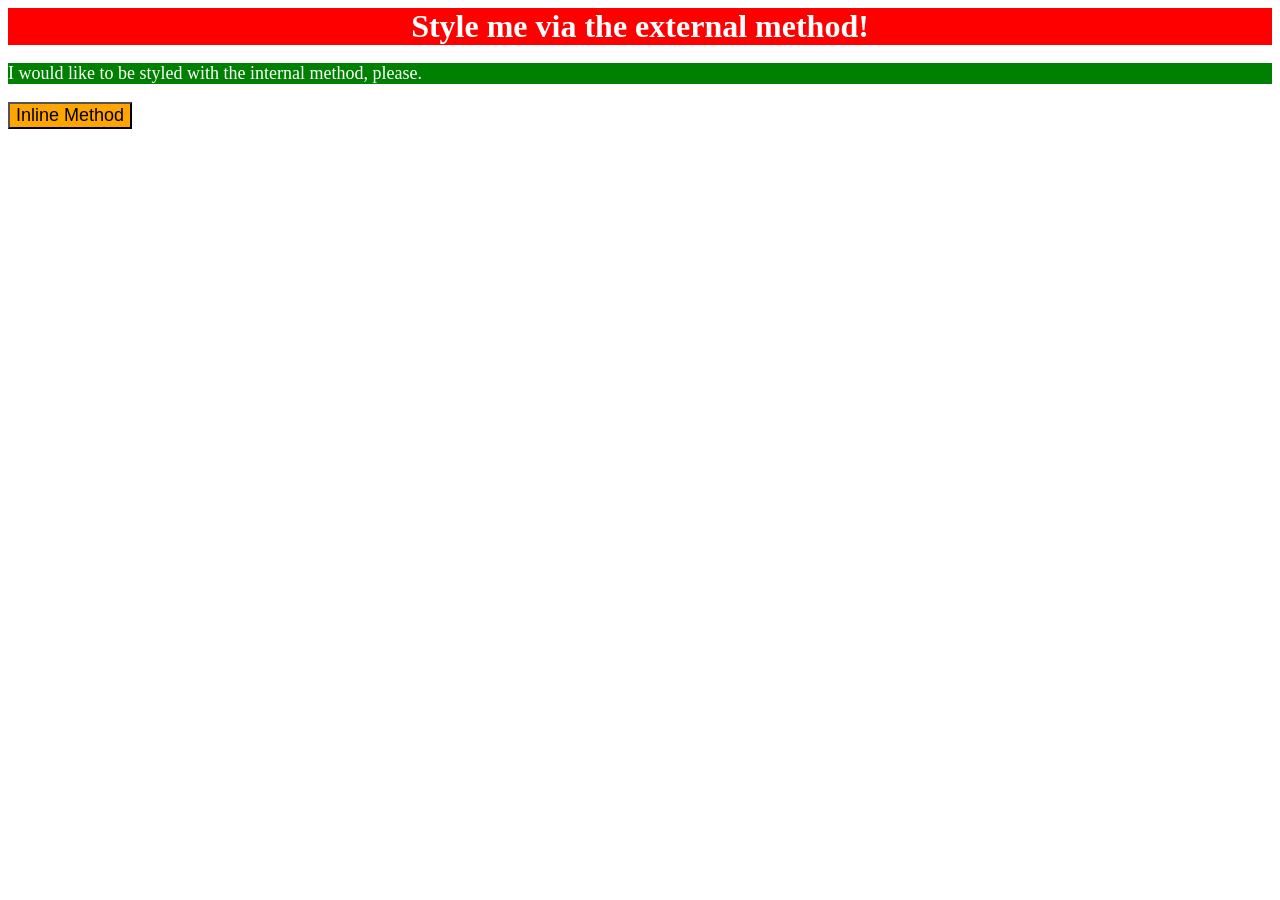
<file: foundations/intro-to-css/01-css-methods/index.html>
<!DOCTYPE html>
<html lang="en">
  <head>
    <meta charset="UTF-8">
    <meta http-equiv="X-UA-Compatible" content="IE=edge">
    <meta name="viewport" content="width=device-width, initial-scale=1.0">
    <title>Methods for Adding CSS</title>
    <link rel="stylesheet" href="./styles.css">

    <style>
      p {
          background-color:  green;
          color: white;
          font-size: 18px;
        }
    </style>
  </head>
  <body>
    <div>Style me via the external method!</div>
    <p>I would like to be styled with the internal method, please.</p>
    <button style="background-color: orange; font-size: 18px;">Inline Method</button>
  </body>
</html>
</file>
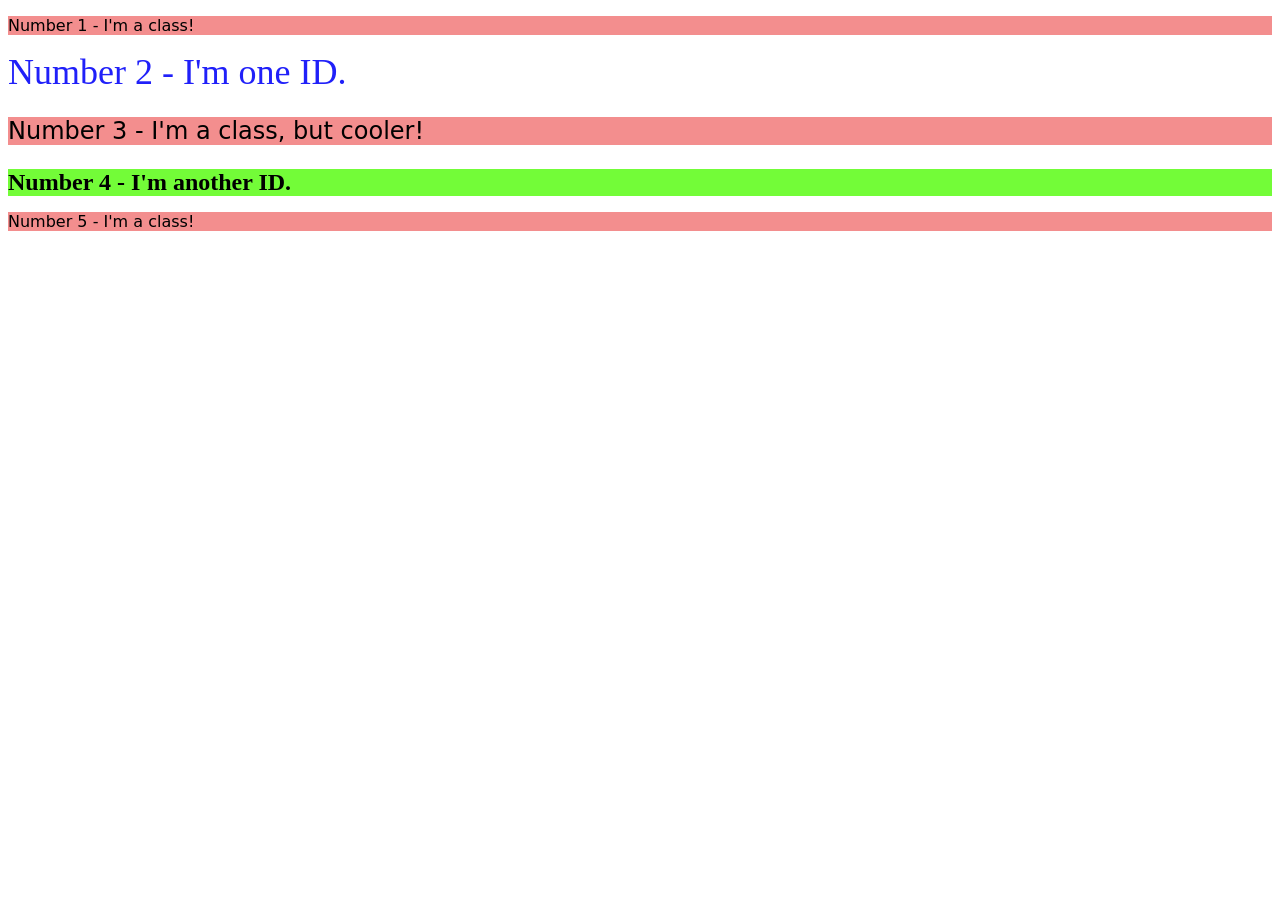
<file: foundations/intro-to-css/02-class-id-selectors/index.html>
<!DOCTYPE html>
<html lang="en">
  <head>
    <meta charset="UTF-8">
    <meta http-equiv="X-UA-Compatible" content="IE=edge">
    <meta name="viewport" content="width=device-width, initial-scale=1.0">
    <title>Class and ID Selectors</title>
    <link rel="stylesheet" href="style.css">
  </head>
  <body>
    <p class="class-example">Number 1 - I'm a class!</p>
    <div id="blue-heading">Number 2 - I'm one ID.</div>
    <p class="class-example cooler">Number 3 - I'm a class, but cooler!</p>
    <div id="green-heading">Number 4 - I'm another ID.</div>
    <p class="class-example">Number 5 - I'm a class!</p>
  </body>
</html>
</file>
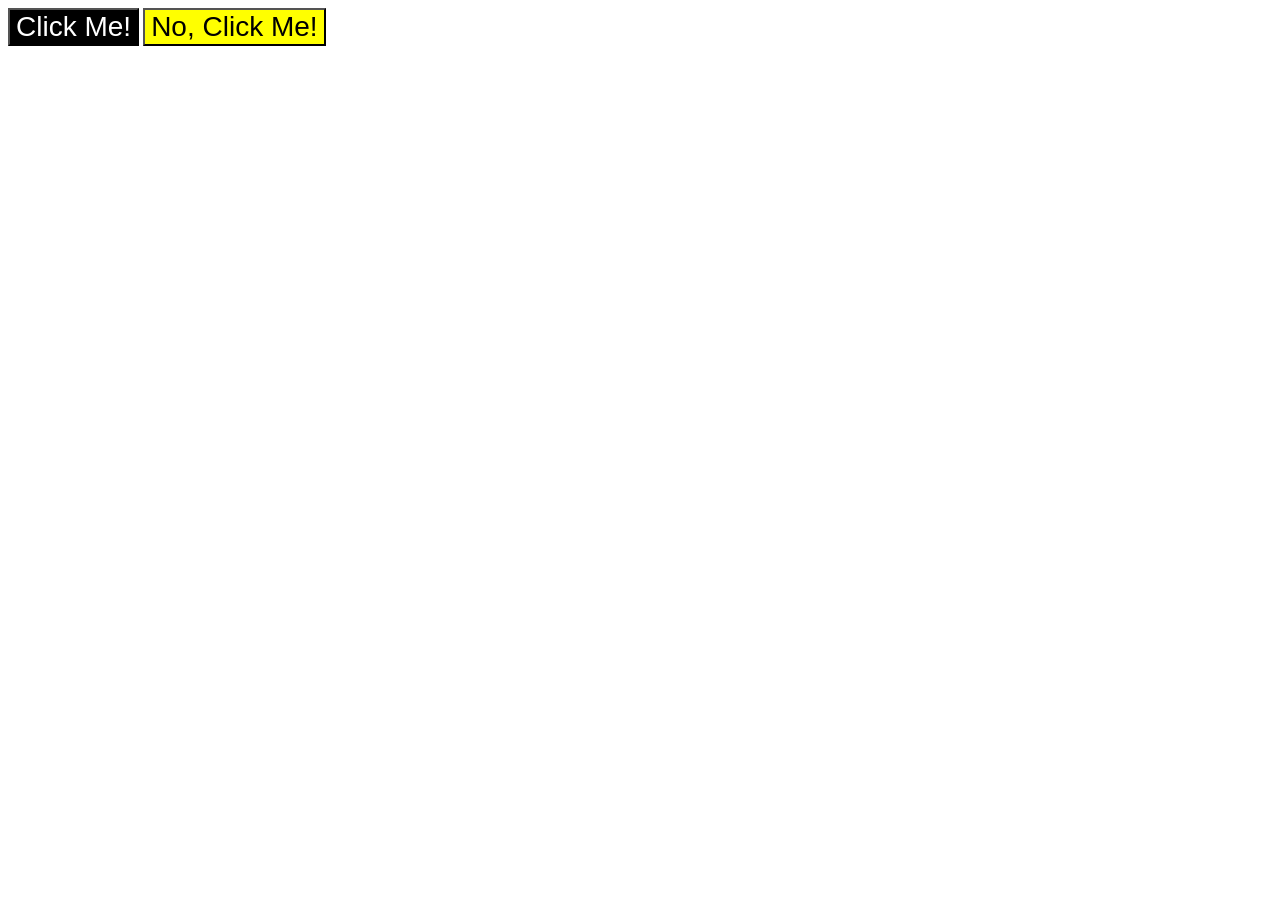
<file: foundations/intro-to-css/03-grouping-selectors/index.html>
<!DOCTYPE html>
<html lang="en">
  <head>
    <meta charset="UTF-8">
    <meta http-equiv="X-UA-Compatible" content="IE=edge">
    <meta name="viewport" content="width=device-width, initial-scale=1.0">
    <title>Grouping Selectors</title>
    <link rel="stylesheet" href="style.css">
  </head>
  <body>
    <button class="btn1">Click Me!</button>
    <button class="btn2">No, Click Me!</button>
  </body>
</html>
</file>
<file: foundations/intro-to-css/01-css-methods/styles.css>
div {
    background-color: red;
    color: white;
    font-size: 32px;
    font-weight: bold;
    text-align: center;
}
</file>
<file: foundations/intro-to-css/02-class-id-selectors/style.css>
.class-example {
    font-family: Verdana, DejaVu Sans, sans-serif;
    background-color: rgb(243, 142, 142)
}

.class-example.cooler {
    font-size: 24px;
}

#blue-heading {
    color: rgb(32, 32, 249);
    font-size: 36px;
}

#green-heading {
    background-color: rgb(115, 252, 56);
    font-size: 24px;
    font-weight: bold;
}
</file>
<file: foundations/intro-to-css/03-grouping-selectors/style.css>
.btn1{
    color: white;
    background-color: black;
}

.btn2{
    color: black;
    background-color: yellow;
}

.btn1, .btn2 {
    font-size: 28px;
    font-family: Helvetica, 'Times New Roman',  sans-serif;
}
</file>
